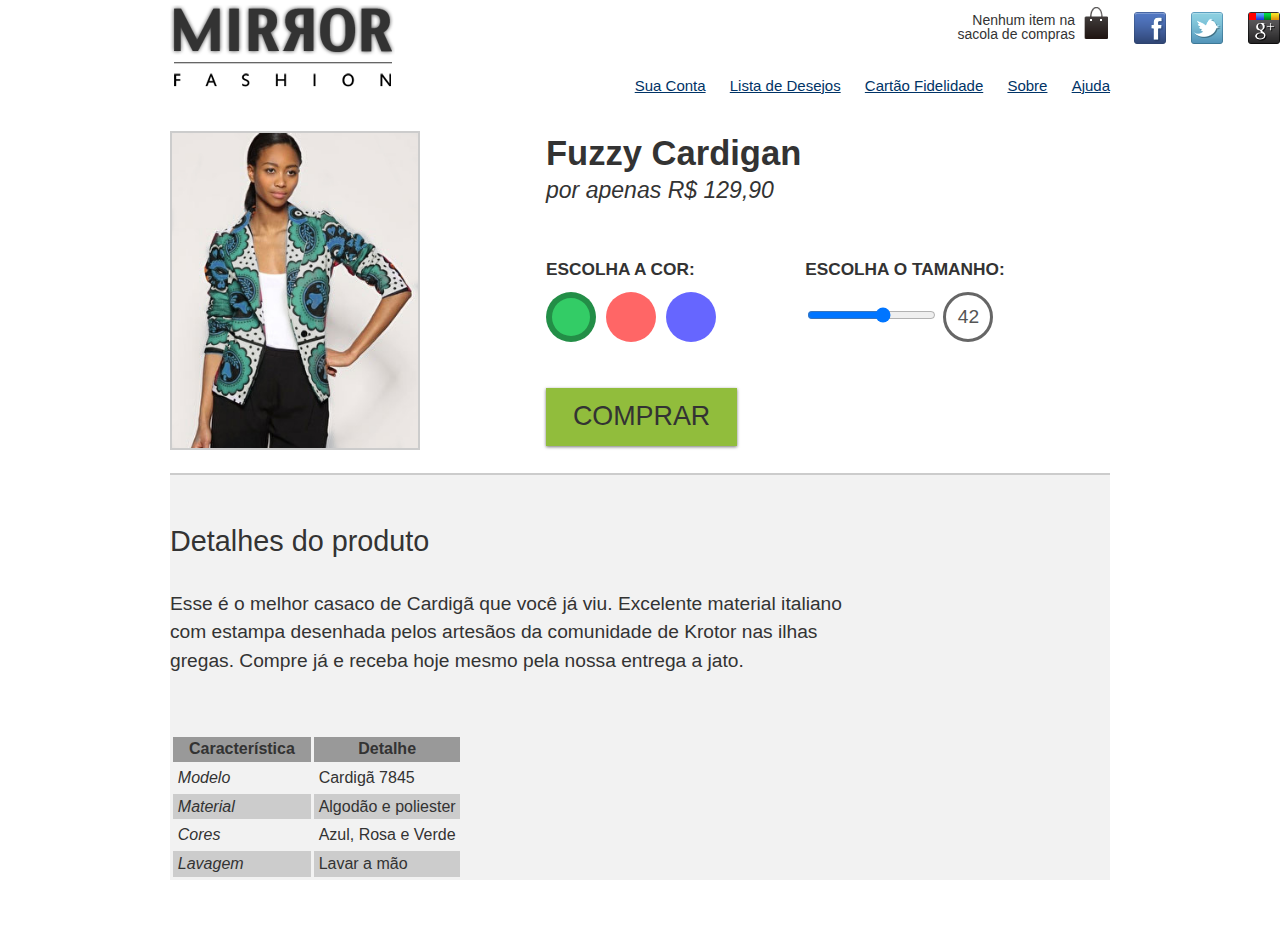
<file: produto.html>
<!DOCTYPE html>
<html>
	<head>
		<meta charset="utf-8">
		<meta name="viewport" content="width=device-width">
		<title>Mirror Fashion</title>
		<link rel="stylesheet" href="css/reset.css">
		<link rel="stylesheet" href="css/estilos.css">
		<link rel="stylesheet" href="css/produto.css">
	</head>
	<body>

		<header class="container">
			<h1>
				<img src="img/logo.png" alt="Logo da Mirror Fashion">
			</h1>
			<p class="sacola">
				Nenhum item na sacola de compras
			</p>
			<nav class="menu-opcoes">
				<ul>
				<li><a href="#">Sua Conta</a></li>
				<li><a href="#">Lista de Desejos</a></li>
				<li><a href="#">Cartão Fidelidade</a></li>
				<li><a href="sobre.html">Sobre</a></li>
				<li><a href="#">Ajuda</a></li>
				</ul>
			</nav>
		</header>

		<!-- conteúdo da página -->
		<div class="container">
			<div class="produto">
				<h1>Fuzzy Cardigan</h1>
				<p>por apenas R$ 129,90</p>
				<form>
					<fieldset class="cores">
						<legend>Escolha a cor:</legend>
						<input type="radio" name="cor" value="verde" id="verde" checked>
						<label for="verde">
							<img src="img/produtos/foto1-verde.png" alt="Produto na cor verde">
						</label>
						<input type="radio" name="cor" value="rosa" id="rosa">
						<label for="rosa">
							<img src="img/produtos/foto1-rosa.png" alt="Produto na cor rosa">
						</label>
						<input type="radio" name="cor" value="azul" id="azul">
						<label for="azul">
							<img src="img/produtos/foto1-azul.png" alt="Produto na cor azul">
						</label>
					</fieldset>
					<fieldset class="tamanhos">
						<legend>Escolha o tamanho:</legend>
						<input type="range"  min="36" max="46" value="42" step="2" name="tamanho" id="tamanho">
						<output for="tamanho" name="valortamanho">42</output>
					</fieldset>
					<button class="comprar">Comprar</button>
				</form>
			</div>

			<div class="produto-back">
				<div class="container">
					<div class="detalhes">
						<h2>Detalhes do produto</h2>
						<p>Esse é o melhor casaco de Cardigã que você já viu. Excelente
						material italiano com estampa desenhada pelos artesãos da
						comunidade de Krotor nas ilhas gregas. Compre já e receba hoje
						mesmo pela nossa entrega a jato.</p>
					</div>
					<table>
						<thead>
							<tr>
								<th>Característica</th>
								<th>Detalhe</th>
							</tr>
						</thead>
						<tbody>
							<tr>
								<td>Modelo</td>
								<td>Cardigã 7845</td>
							</tr>
							<tr>
								<td>Material</td>
								<td>Algodão e poliester</td>
							</tr>
							<tr>
								<td>Cores</td>
								<td>Azul, Rosa e Verde</td>
							</tr>
							<tr>
								<td>Lavagem</td>
								<td>Lavar a mão</td>
							</tr>
						</tbody>
					</table>
				</div>
			</div>
		</div>
			<div class="container">
				<img src="img/logo-rodape.png" alt="Logo da Mirror Fashion">
				<ul class="social">
					<li><a href="http://facebook.com/mirrorfashion">Facebook</a></li>
					<li><a href="http://twitter.com/mirrorfashion">Twitter</a></li>
					<li><a href="http://plus.google.com/mirrorfashion">Google+</a></li>
				</ul>
			</div>
		</footer>
		<script type="text/javascript" src="js/produto.js"></script>
	</body>
</html>
</file>
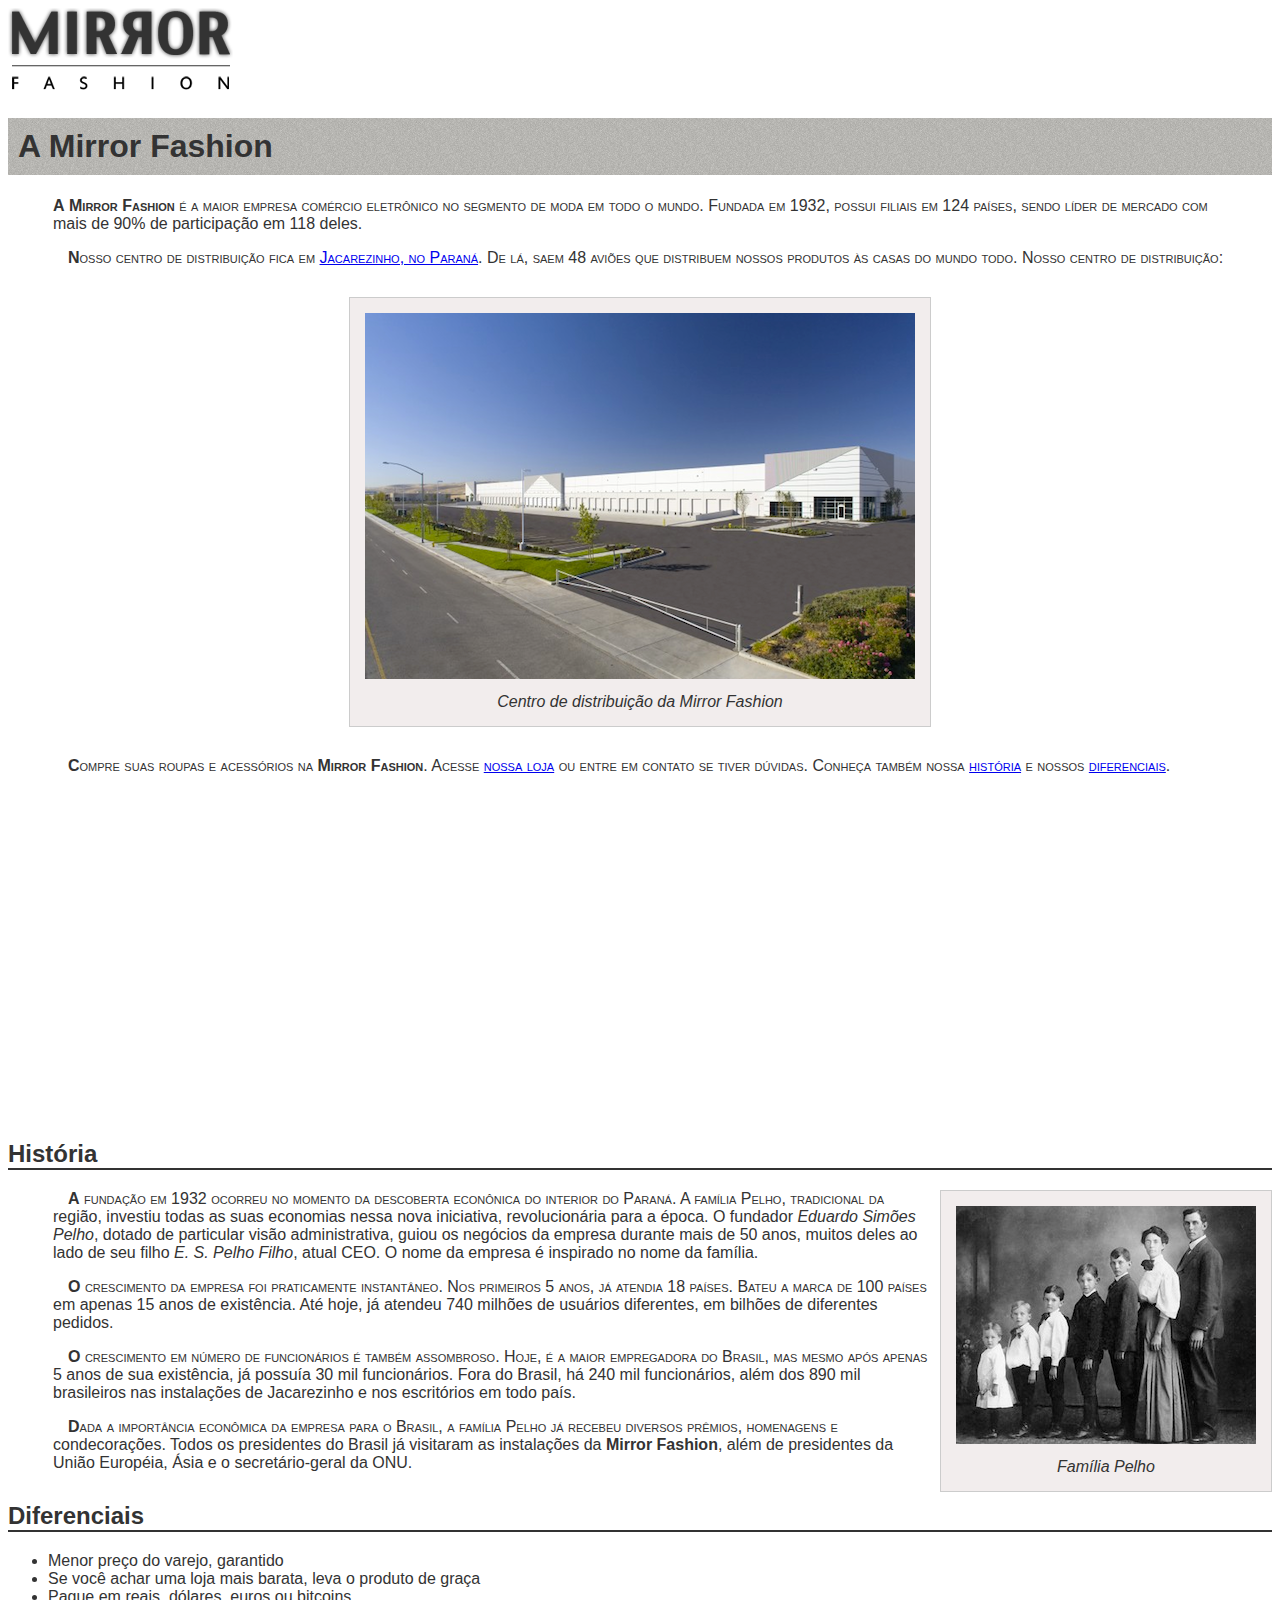
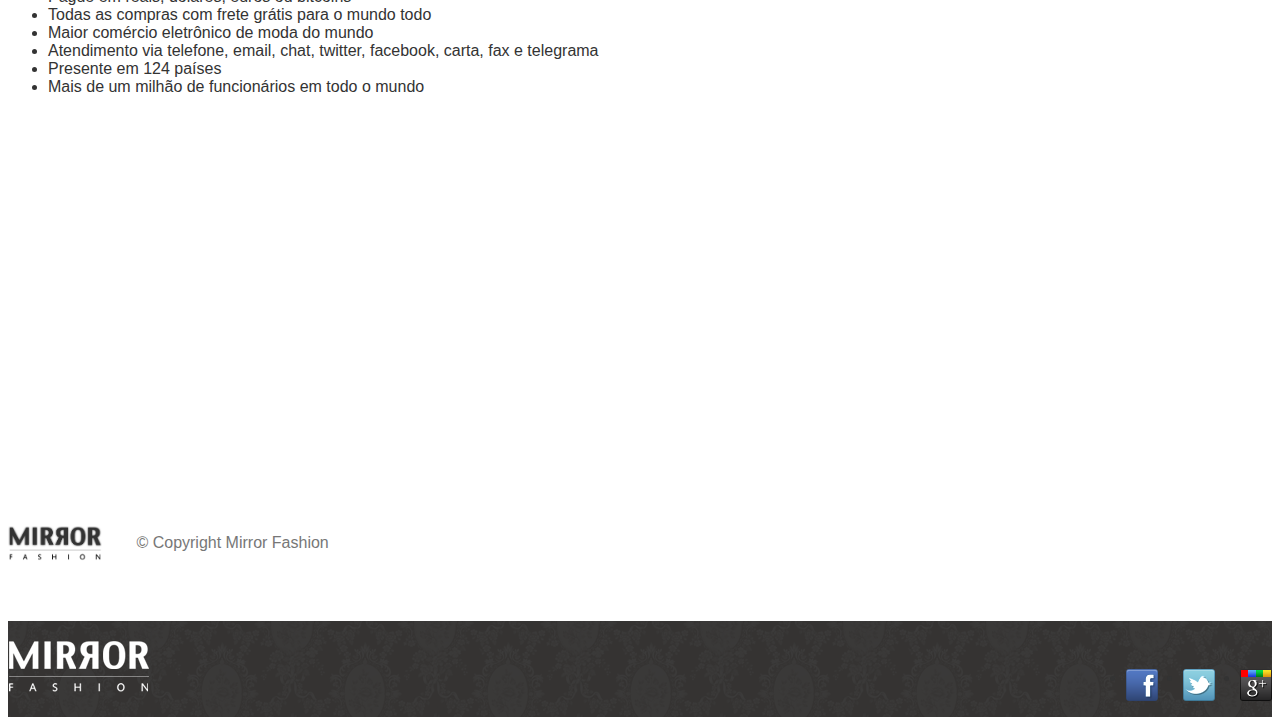
<file: sobre.html>
<!DOCTYPE html>
<html>
	<head>
		<meta charset="utf-8">
		<title>Sobre a Mirror Fashion</title>
		<link rel="stylesheet" href="css/sobre.css">
	</head>
	<body>
		<img src="img/logo.png" alt="Logo da Mirror Fashion">

		<h1>A Mirror Fashion</h1>

		<p>A <strong>Mirror Fashion</strong> é a maior empresa comércio eletrônico no segmento de moda em todo o mundo. 
		Fundada em 1932, possui filiais em 124 países, sendo líder de mercado com mais de 90% de 
		participação em 118 deles.</p>

		<p>Nosso centro de distribuição fica em <a href="https://maps.google.com.br/?q=Jacarezinho">
		Jacarezinho, no Paraná</a>. De lá, saem 48 aviões que distribuem nossos produtos às casas do mundo todo. Nosso centro de distribuição:</p>

		<figure id="centro-distribuicao">
			<img src="img/centro-distribuicao.png" alt="Foto do centro de distribuição da Mirror Fashion">
			<figcaption>Centro de distribuição da Mirror Fashion</figcaption>
		</figure>

		<p>Compre suas roupas e acessórios na <strong>Mirror Fashion</strong>. Acesse <a href="index.html">nossa loja</a> ou entre em contato 
		se tiver dúvidas. Conheça também nossa <a href="#historia">história</a> e
nossos <a href="#diferenciais">diferenciais</a>.</p>

		<iframe width="420" height="315" src="http://www.youtube.com/embed/Tb06abHE4hY"
		frameborder="0" allowfullscreen></iframe>

		<h2 id="historia">História</h2>

		<figure id="familia-pelho">
			<img src="img/familia-pelho.jpg" alt="Foto da família Pelho">
			<figcaption>Família Pelho</figcaption>
		</figure>

		<p>A fundação em 1932 ocorreu no momento da descoberta econônica do interior do Paraná. A 
		família Pelho, tradicional da região, investiu todas as suas economias nessa nova iniciativa, 
		revolucionária para a época. O fundador <em>Eduardo Simões Pelho</em>, dotado de particular visão 
		administrativa, guiou os negócios da empresa durante mais de 50 anos, muitos deles ao lado 
		de seu filho <em>E. S. Pelho Filho</em>, atual CEO. O nome da empresa é inspirado no nome da família.</p>

		<p>O crescimento da empresa foi praticamente instantâneo. Nos primeiros 5 anos, já atendia 18 países. 
		Bateu a marca de 100 países em apenas 15 anos de existência. Até hoje, já atendeu 740 milhões 
		de usuários diferentes, em bilhões de diferentes pedidos.</p>

		<p>O crescimento em número de funcionários é também assombroso. Hoje, é a maior empregadora do 
		Brasil, mas mesmo após apenas 5 anos de sua existência, já possuía 30 mil funcionários. Fora do 
		Brasil, há 240 mil funcionários, além dos 890 mil brasileiros nas instalações de Jacarezinho e 
		nos escritórios em todo país.</p>

		<p>Dada a importância econômica da empresa para o Brasil, a família Pelho já recebeu diversos prêmios, 
		homenagens e condecorações. Todos os presidentes do Brasil já visitaram as instalações da <strong>Mirror 
		Fashion</strong>, além de presidentes da União Européia, Ásia e o secretário-geral da ONU.</p>

		<h2 id="diferenciais">Diferenciais</h2>
		<ul>
			<li>Menor preço do varejo, garantido</li>
			<li>Se você achar uma loja mais barata, leva o produto de graça</li>
			<li>Pague em reais, dólares, euros ou bitcoins</li>
			<li>Todas as compras com frete grátis para o mundo todo</li>
			<li>Maior comércio eletrônico de moda do mundo</li>
			<li>Atendimento via telefone, email, chat, twitter, facebook, carta, fax e telegrama</li>
			<li>Presente em 124 países</li>
			<li>Mais de um milhão de funcionários em todo o mundo</li>
		</ul>

		<iframe width="425" height="350" frameborder="0"
		scrolling="no" marginheight="0" marginwidth="0"
		src="http://maps.google.com.br/maps?q=Jacarezinho&amp;output=embed">
		</iframe>

		<div id="rodape">
			<img src="img/logo.png" alt="Logo da Mirror Fashion">
			&copy; Copyright Mirror Fashion
		</div>

		<footer>
			<div class="container">
				<img src="img/logo-rodape.png" alt="Logo da Mirror Fashion">
				<ul class="social">
					<li><a href="http://facebook.com/mirrorfashion">Facebook</a></li>
					<li><a href="http://twitter.com/mirrorfashion">Twitter</a></li>
					<li><a href="http://plus.google.com/mirrorfashion">Google+</a></li>
				</ul>
			</div>
		</footer>

		
	</body>
</html>
</file>
<file: css/estilos.css>
.sacola {
	background-image: url(../img/sacola.png);
	background-repeat: no-repeat;
	background-position: top right;
	font-size: 14px;
	padding-right: 35px;
	text-align: right;
	width: 140px;
}

.menu-opcoes ul {
	font-size: 15px;
}

.menu-opcoes a {
	color: #003366;
}

body {
	color: #333333;
	font-family: "Lucida Sans Unicode", "Lucida Grande", sans-serif;
}

.menu-opcoes ul li {
	display: inline;
	margin-left: 20px;
}

.sacola {
	padding-top: 8px;
	position: absolute;
	top: 0;
	right: 0;
}

.container {
	margin: 0 auto;
	width: 940px;
}

header {
	position: relative;
}

.menu-opcoes {
	position: absolute;
	bottom: 0;
	right: 0;
}

.busca,
.menu-departamentos {
	background-color: #DCDCDC;
	font-weight: bold;
	text-transform: uppercase;
	margin-right: 10px;
	width: 230px;
}

.busca h2,
.busca form,
.menu-departamentos h2 {
	margin: 10px;
}

.menu-departamentos li {
	background-color: white;
	margin-bottom: 1px;
	padding: 5px 10px;
}

.menu-departamentos a {
	color: #333333;
	text-decoration: none;
}

.busca input[type=search] {
	width: 170px;
}

.busca,
.menu-departamentos {
	float: left;
}

.menu-departamentos {
	clear: left;
}

.destaque {
	margin-top: 10px;
}

.menu-departamentos {
	margin-top: 10px;
	padding-bottom: 10px;
}

.painel {
margin: 10px 0;
padding: 10px;
width: 445px;
}

.novidades {
float: left;
}

.mais-vendidos {
float: right;
}

.painel li {
display: inline-block;
vertical-align: top;
width: 140px;
margin: 2px;
padding-bottom: 10px;
}

.painel h2 {
font-size: 24px;
font-weight: bold;
text-transform: uppercase;
margin-bottom: 10px;
}

.painel a {
color: #333;
font-size: 14px;
text-align: center;
text-decoration: none;
}

.novidades {
background-color: #F5DCDC;
}

.mais-vendidos {
background-color: #DCDCF5;
}

footer {
background-image: url(../img/fundo-rodape.png);
}

.social a {
/* tamanho da imagem */
height: 32px;
width: 32px;

/* image replacement */
display: block;
text-indent: -9999px;
}

.social a[href*="facebook.com"] {
background-image: url(../img/facebook.png);
}

.social a[href*="twitter.com"] {
background-image: url(../img/twitter.png);
}

.social a[href*="plus.google.com"] {
background-image: url(../img/googleplus.png);
}

footer {
clear: both;
}

footer {
padding: 20px 0;
}

footer .container {
position: relative;
}

.social {
position: absolute;
top: 12px;
right: 0;
}

.social li {
float: left;
margin-left: 25px;
}

.busca button {
/* adicionando imagem */
background-image: url(../img/busca.png);
background-repeat: no-repeat;
border: none;
/* tamanho da imagem */
width: 20px;
height: 20px;
/* imagem replacement */
text-indent: -9999px;
}

.menu-opcoes a:hover {
color: #007DC6;
}

.menu-opcoes a:active {
color: #867DC6;
}

.menu-departamentos li ul {
display: none;
}

.menu-departamentos li:hover ul {
display: block;
}

.menu-departamentos ul ul li {
background-color: #DCDCDC;
}

.menu-departamentos li li a:before {
content: '- ';
}

.menu-departamentos li li a:before {
content: '\272A';
padding-right: 3px;
}

.painel h2:before {
content: '\2756';
padding-right: 5px;
opacity: 0.4;
}

.painel {
border-radius: 4px;
box-shadow: 1px 1px 4px #999;
box-shadow: inset 1px 1px 4px #999;
}

.painel h2 {
text-shadow: 3px 3px 2px #FFF;
}

.busca {
border-top-left-radius: 4px;
border-top-right-radius: 4px;
}

.painel h2 {
text-shadow: 3px 3px 2px rgba(255,255,255,0.8);
}

.novidades {
background: linear-gradient(#F5DCDC, #BEBEF4);
}

.mais-vendidos {
background: linear-gradient(#DCDCF5, #F4BEBE);
}

.painel li:hover {
background-color: rgba(255,255,255,0.8);
box-shadow: 0 0 5px #333;
transition: 0.7s;
transform: scale(1.2) rotate(-5deg);
}

.painel li:nth-child(2n):hover {
transform: scale(1.2) rotate(5deg);
}

.painel li {
transition: 0.7s ease-in;
}

@media (max-width: 939px) {
	/* adicionar aqui os novos estilos para mobile */
	.container {
	width: 96%;
	}

	header h1 {
	text-align: center;
	}

	header h1 img {
	max-width: 50%;
	}

	.sacola {
	display: none;
	}

	.menu-opcoes {
	position: static;
	text-align: center;
	}

	.menu-opcoes ul li {
	display: inline-block;
	margin: 5px;
	}

	.busca,
	.menu-departamentos,
	.banner-destaque img {
	margin-right: 0;
	width: 100%;
	}

	.painel {
	width: auto;
	}

	.painel li {
	width: 30%;
	}

	.painel img {
	width: 100%;
	}
}

@media (min-width: 480px) {
	header h1 {
	margin: 5px 0;
	}

	.menu-departamentos {
	padding-bottom: 10px;
	margin-bottom: 10px;
	}
	.menu-departamentos nav > ul {
	column-count: 2;
	}
}

@media (min-width: 720px) {
	header h1 {
	text-align: left;
	}
	.menu-opcoes {
	position: absolute;
	}
	.sacola {
	display: block;
	}
	.painel li {
	width: 15%;
	}
	.busca,
	.menu-departamentos {
	margin-right: 1%;
	width: 30%;
	}
	.menu-departamentos nav > ul {
	column-count: 1;
	}
	.banner-destaque img {
	width: 69%;
	}
}

/*
@media (max-width: 939px) {
--adicionar aqui os novos estilos para mobile
	.container {
	width: 96%;
	}

	header h1 {
	text-align: center;
	}

	header h1 img {
	max-width: 50%;
	}

	.sacola {
	display: none;
	}

	.menu-opcoes {
	position: static;
	text-align: center;
	}

	.menu-opcoes ul li {
	display: inline-block;
	margin: 5px;
	}

	.busca,
	.menu-departamentos,
	.banner-destaque img {
	margin-right: 0;
	width: 100%;
	}

	.painel {
	width: auto;
	}

	.painel li {
	width: 30%;
	}

	.painel img {
	width: 100%;
	}
}

@media (min-width: 480px) {
	header h1 {
	margin: 5px 0;
	}

	.menu-departamentos {
	padding-bottom: 10px;
	margin-bottom: 10px;
	}
	.menu-departamentos nav > ul {
	column-count: 2;
	}
}

@media (min-width: 720px) {
	header h1 {
	text-align: left;
	}
	.menu-opcoes {
	position: absolute;
	}
	.sacola {
	display: block;
	}
	.painel li {
	width: 15%;
	}
	.busca,
	.menu-departamentos {
	margin-right: 1%;
	width: 30%;
	}
	.menu-departamentos nav > ul {
	column-count: 1;
	}
	.banner-destaque img {
	width: 69%;
	}
}
*/

.destaque {
position: relative;
}
.pause,
.play {
display: block;
position: absolute;
right: 15px;
top: 15px;
}
.pause {
border-left: 10px solid #900;
border-right: 10px solid #900;
height: 30px;
width: 5px;
}
.play {
border-left: 25px solid #900;
border-bottom: 15px solid transparent;
border-top: 15px solid transparent;
}
</file>
<file: css/produto.css>
.cores label::after {
content: '';
display: block;
border-radius: 50%;
width: 50px;
height: 50px;
}
label[for=verde]::after {
background-color: #33CC66;
}
label[for=rosa]::after {
background-color: #FF6666;
}
label[for=azul]::after {
background-color: #6666FF;
}
.cores input:checked + label::after {
border: 6px solid rgba(0,0,0,0.3);
}
.cores label::after {
box-sizing: border-box;
}
.cores input[type=radio] {
display: none;
}
.cores input:not(:checked) + label img {
display: none;
}
.cores label::after {
position: absolute;
top: 30px;
}
.cores {
position: relative;
padding-top: 90px;
}
label[for=verde]::after {
left: 0;
}
label[for=rosa]::after {
left: 60px;
}
label[for=azul]::after {
left: 120px;
}
.cores label img {
display: block;
max-width: 100%;
}
.produto {
color: #333;
line-height: 1.3;
margin-top: 2em;
}
.produto h1 {
font-size: 1.8em;
font-weight: bold;
}
.produto p {
font-size: 1.2em;
font-style: italic;
margin-bottom: 1em;
}
.produto legend {
display: block;
font: bold 0.9em/2.5 Arial;
text-transform: uppercase;
}
.comprar {
background: #91BD3C;
border: none;
color: #333;
font-size: 1.4em;
text-transform: uppercase;
box-shadow: 0 1px 3px #777;
display: block;
padding: 0.5em 1em;
margin: 1em 0;
}
.cores label::after {
border: 6px solid rgba(0,0,0,0);
transition: 1s;
}
.cores label:hover::after {
border: 6px solid rgba(0,0,0,0.1);
}
.cores label::after {
cursor: pointer;
}

@media (min-width: 630px) {
	.produto {
	/* a foto vai se posicionar absolutamente com relação a esse elemento,
	por isso preciso estar posicionado */
	position: relative;
	/* deixar 40% de espaço em branco na esquerda para foto ocupar */
	padding-left: 40%;
	}
	.cores {
	/* estava relative antes; reinicio para static para evitar que a foto se posicione com relaçã
	o a mim */
	position: static;
	/* zerando o padding-top que tinha antes e não preciso mais */
	padding: 0;
	}
	.cores legend {
	/* estava absolute antes, para ter o mesmo comportamento no Chrome e no Firefox;
	agora podemos voltar ao fluxo da página */
	position: static;
	}
	.cores label img {
	/* imagem se posiciona absolutamente à esquerda com relação ao .produto */
	position: absolute;
	top: 0;
	left: 0;
	}
	.cores label:after {
	/* as bolinhas coloridas tinham posição absoluta e não precisamos mais,
	basta flutuar uma do lado da outra */
	position: static;
	float: left;
	}
	.cores label img {
	max-width: 35%;
	max-height: 100%;
	}
	.produto {
	font-size: 1.2em;
	}
	.cores label::after {
	margin-right: 10px;
	}
	fieldset {
	display: inline-block;
	vertical-align: top;
	margin: 1em 0;
	min-width: 240px;
	width: 45%;
	}
}

.detalhes {
padding: 2em 0;
}
.detalhes h2 {
font-size: 1.5em;
line-height: 2;
}
.detalhes p {
margin: 1em 0;
font-size: 1em;
line-height: 1.5;
max-width: 36em;
}
@media (min-width: 500px) {
	.detalhes {
	font-size: 1.2em;
	}
}

table {
border-spacing: 0.2em;
border-collapse: separate;
}
thead {
background-color: #999;
}
thead th {
font-weight: bold;
padding: 0.3em 1em;
text-align: center;
}
td {
padding: 0.3em;
}
tr:nth-child(2n) {
background-color: #CCC;
}
td:first-child {
font-style: italic;
}

.produto-back {
background-color: #F2F2F2;
margin-top: 1em;
border-top: 2px solid #CCC;
}
.cores label img {
border: 2px solid #CCC;
}

.tamanhos output {
display: inline-block;
height: 44px;
width: 44px;
line-height: 44px;
text-align: center;
border: 3px solid #666;
border-radius: 50%;
color: #555;
}
</file>
<file: css/sobre.css>
body {
	color: #333333;
	font-family: "Lucida Sans Unicode", "Lucida Grande", sans-serif;
}

h1 {
	background-image: url(../img/sobre-background.jpg);
}

h2 {
	border-bottom: 2px solid #333333;
}

figure {
	background-color: #F2EDED;
	border: 1px solid #ccc;
	text-align: center;
}

figcaption {
	font-style: italic;
}

h1 {
	padding: 10px;
}

h2 {
	margin-top: 30px;
}

p {
	padding: 0 45px;
	text-indent: 15px;
}

#centro-distribuicao {
	margin-left: auto;
	margin-right: auto;
	width: 550px;
}

figure {
	padding: 15px;
	margin: 30px;
}

figcaption {
	margin-top: 10px;
}

#rodape {
	color: #777;
	margin: 30px 0;
	padding: 30px 0;
}

#rodape img {
	margin-right: 30px;
	vertical-align: middle;
	width: 94px;
}

#familia-pelho {
	float: right;
	margin: 0 0 10px 10px;
}

footer {
background-image: url(../img/fundo-rodape.png);
}

.social a {
/* tamanho da imagem */
height: 32px;
width: 32px;

/* image replacement */
display: block;
text-indent: -9999px;
}

.social a[href*="facebook.com"] {
background-image: url(../img/facebook.png);
}

.social a[href*="twitter.com"] {
background-image: url(../img/twitter.png);
}

.social a[href*="plus.google.com"] {
background-image: url(../img/googleplus.png);
}

footer {
clear: both;
}

footer {
padding: 20px 0;
}

footer .container {
position: relative;
}

.social {
position: absolute;
top: 12px;
right: 0;
}

.social li {
float: left;
margin-left: 25px;
}

p::first-letter {
font-weight: bold;
}

h1 + p {
text-indent: 0;
}

p::first-line {
font-variant: small-caps;
}

iframe {

}
</file>
